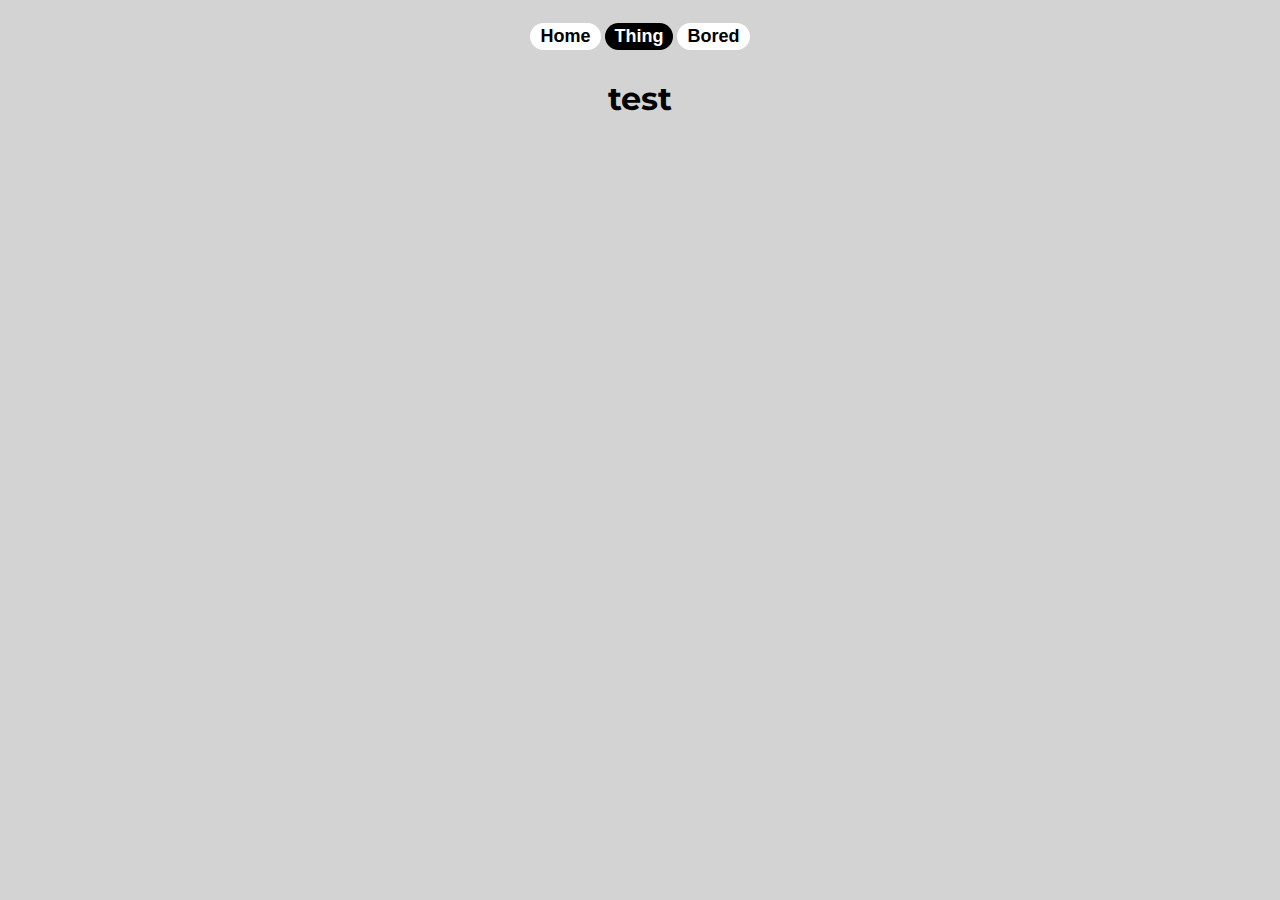
<file: index2.html>
<!DOCTYPE html>
<html lang="en">

<head>
  <title>h2t0m0l8</title>
  <link rel="stylesheet" href="style.css">
</head>

<body>
  <a href="index.html"><button class="topbarbutton">Home</button></a>
  <a><button class="topbarbuttongrey">Thing</button></a>
  <a href="index3.html"><button class="topbarbutton">Bored</button></a>

  <h1>test</h1>
</body>
</file>
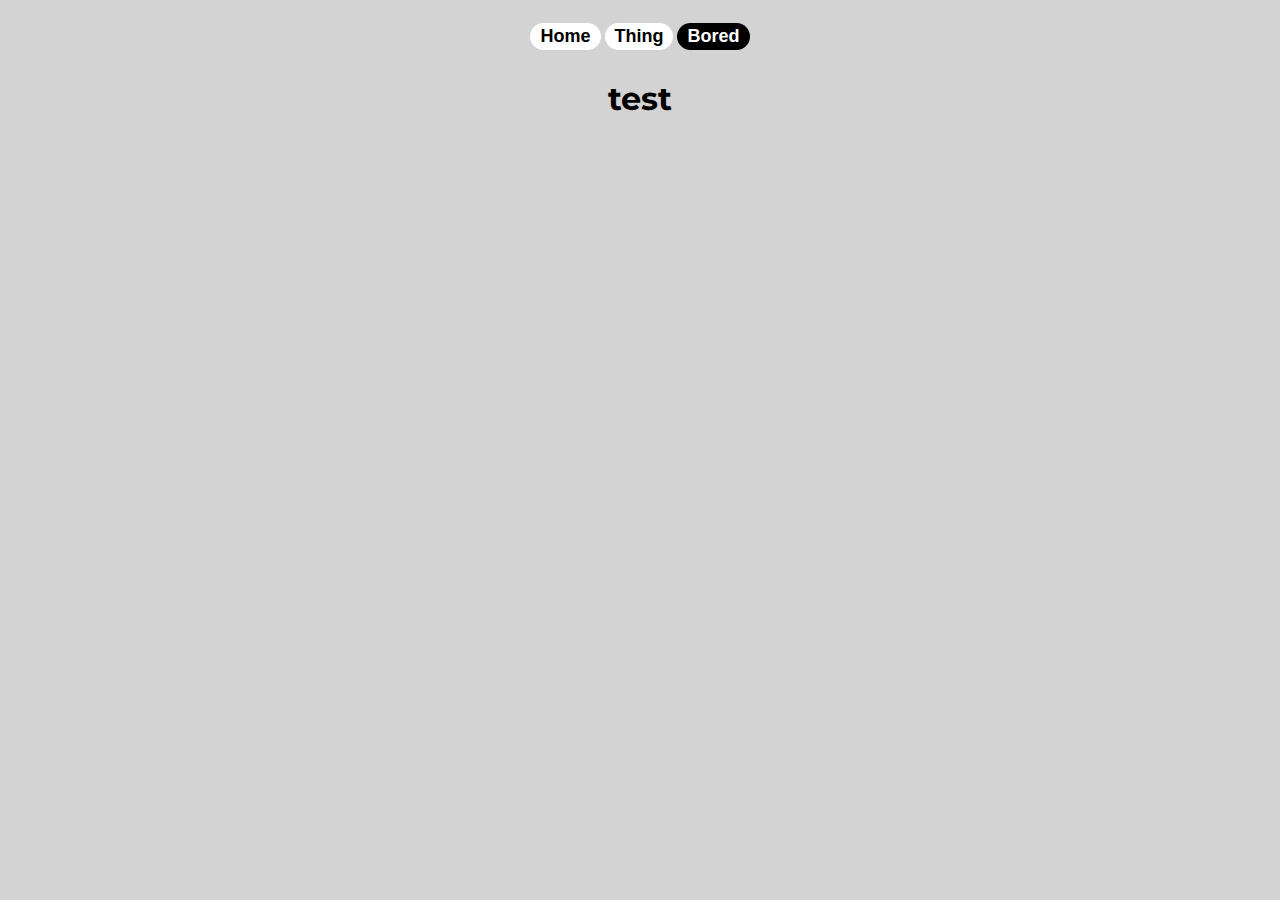
<file: index3.html>
<!DOCTYPE html>
<html lang="en">

<head>
  <title>h2t0m0l8</title>
  <link rel="stylesheet" href="style.css">
</head>

<body>
  <a href="index.html"><button class="topbarbutton">Home</button></a>
  <a href="index2.html"><button class="topbarbutton">Thing</button></a>
  <a><button class="topbarbuttongrey">Bored</button></a>

  <h1>test</h1>
</body>
</file>
<file: style.css>
@font-face {
  font-family: 'montserrat';
  src: url('font/Montserrat.ttf') format('truetype');
}

body {
  text-align: center;
  background-color: lightgrey;
  font-family: montserrat;
}

h1 {
  font-weight: bold;
}

.topbarbutton {
  background-color: white;
  color: black;
  border-radius: 100px;
  /*border-color: black;*/
  border: none;
  font-weight: bold;
  font-size: 18px;
  padding: 3px 10px;
  cursor: pointer;
  margin-top: 15px;
  margin-bottom: 8px;
  /*opacity: 0.2;*/
}

.topbarbuttongrey {
  background-color: black;
  color: white;
  border-radius: 100px;
  /*border-color: white;*/
  border: none;
  font-weight: bold;
  font-size: 18px;
  padding: 3px 10px;
  margin-top: 15px;
  margin-bottom: 8px;
  /*opacity: 0.2;*/
}
</file>
